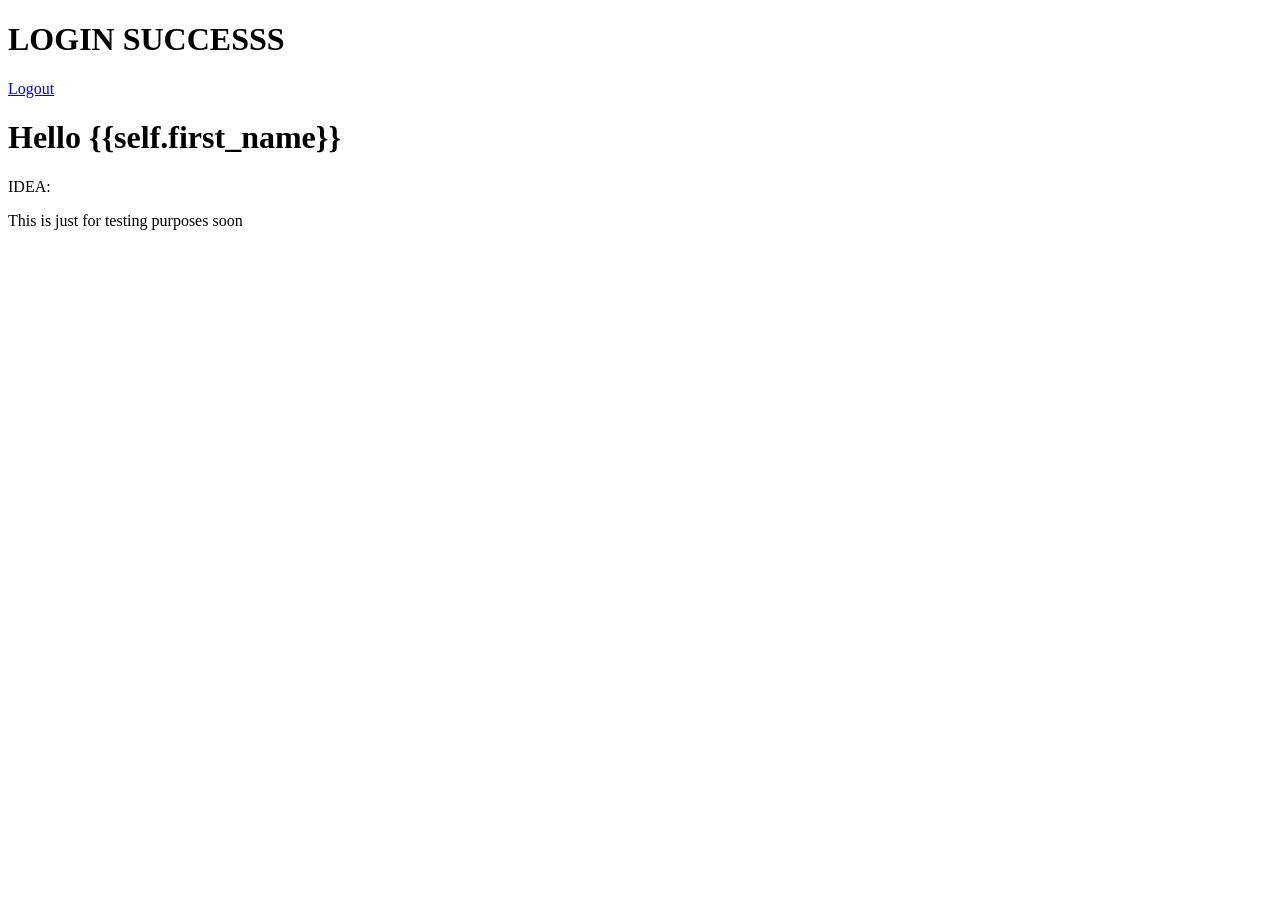
<file: login/apps/regis/templates/regis/success.html>
<!DOCTYPE html>
<html lang="en">
<head>
    <meta charset="UTF-8">
    <meta name="viewport" content="width=device-width, initial-scale=1.0">
    <meta http-equiv="X-UA-Compatible" content="ie=edge">
    <title>Document</title>
</head>
<body>
<h1>LOGIN SUCCESSS</h1>
<div class="header">
    <p><a href="/logout">Logout</a></p>
</div>
<h1>Hello {{self.first_name}}</h1>

<P>IDEA:</P>
<p>This is just for testing purposes soon </p>
</body>
</html>
</file>
